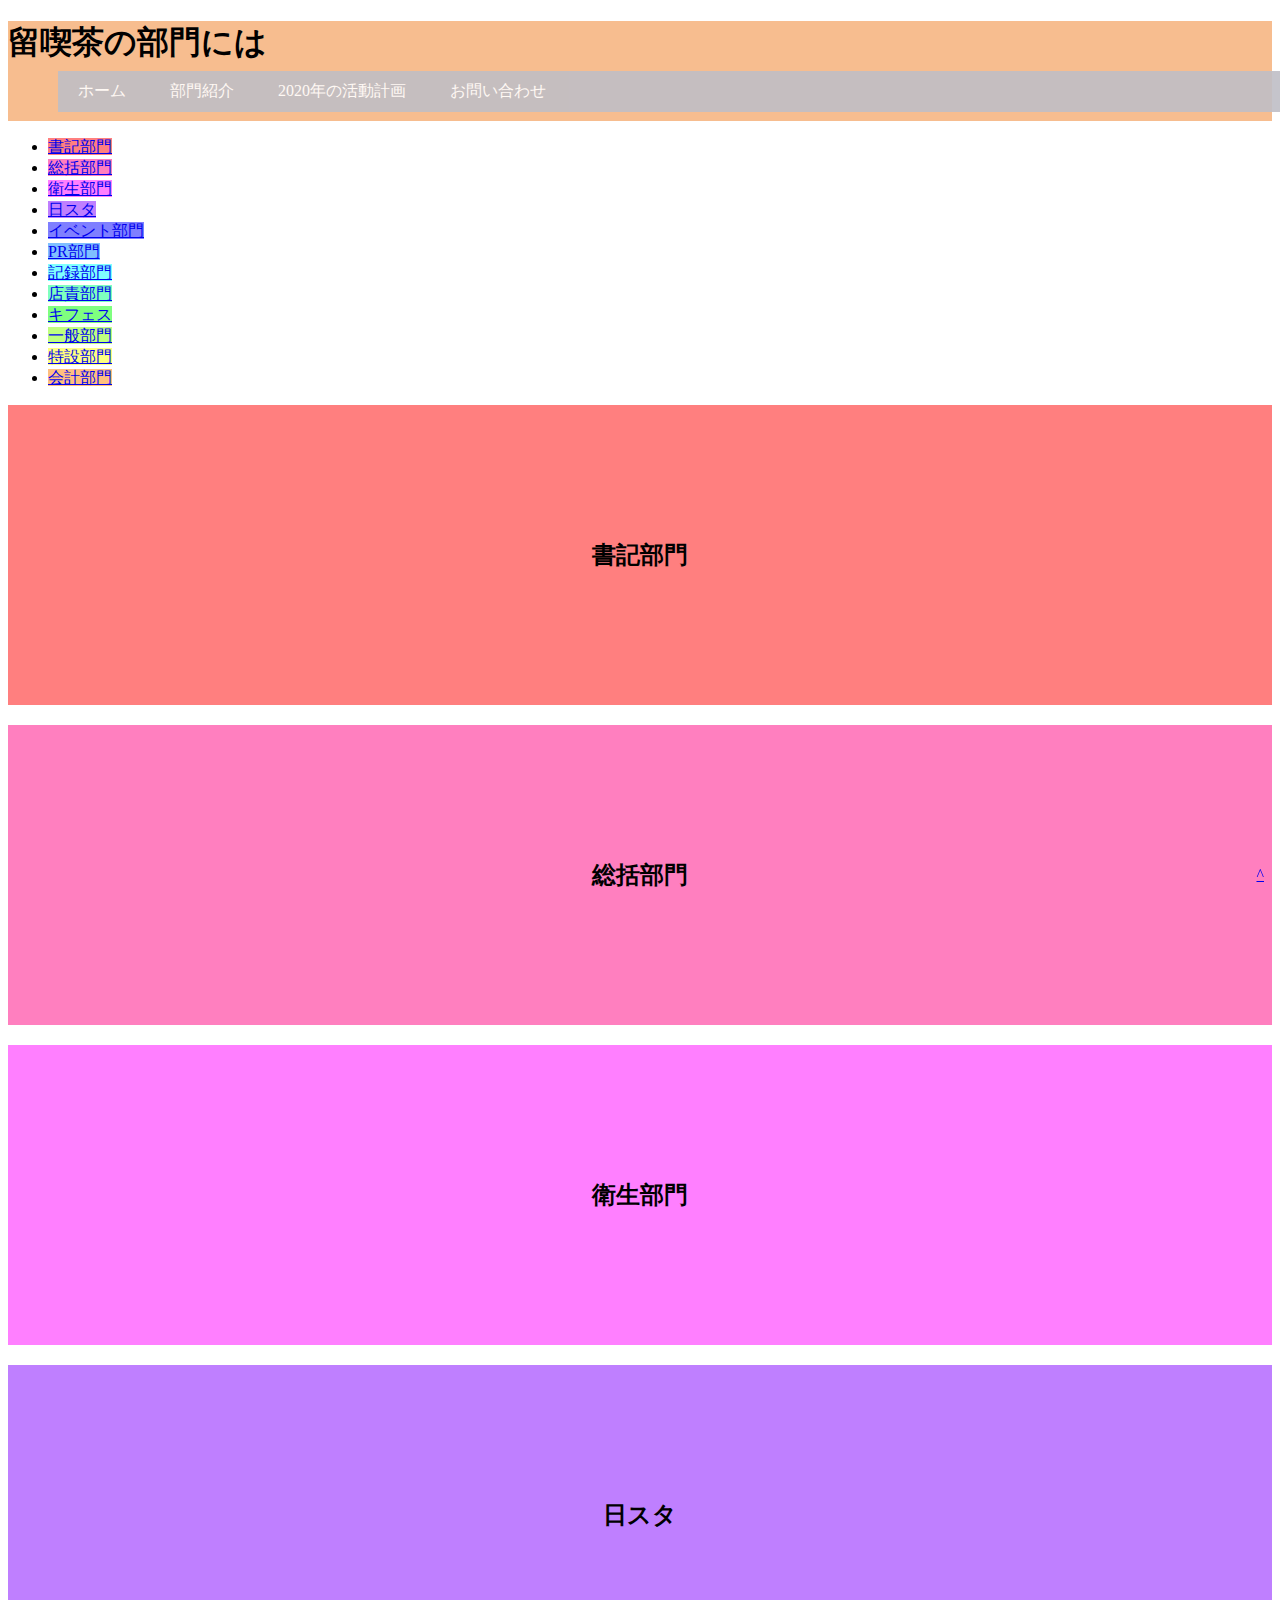
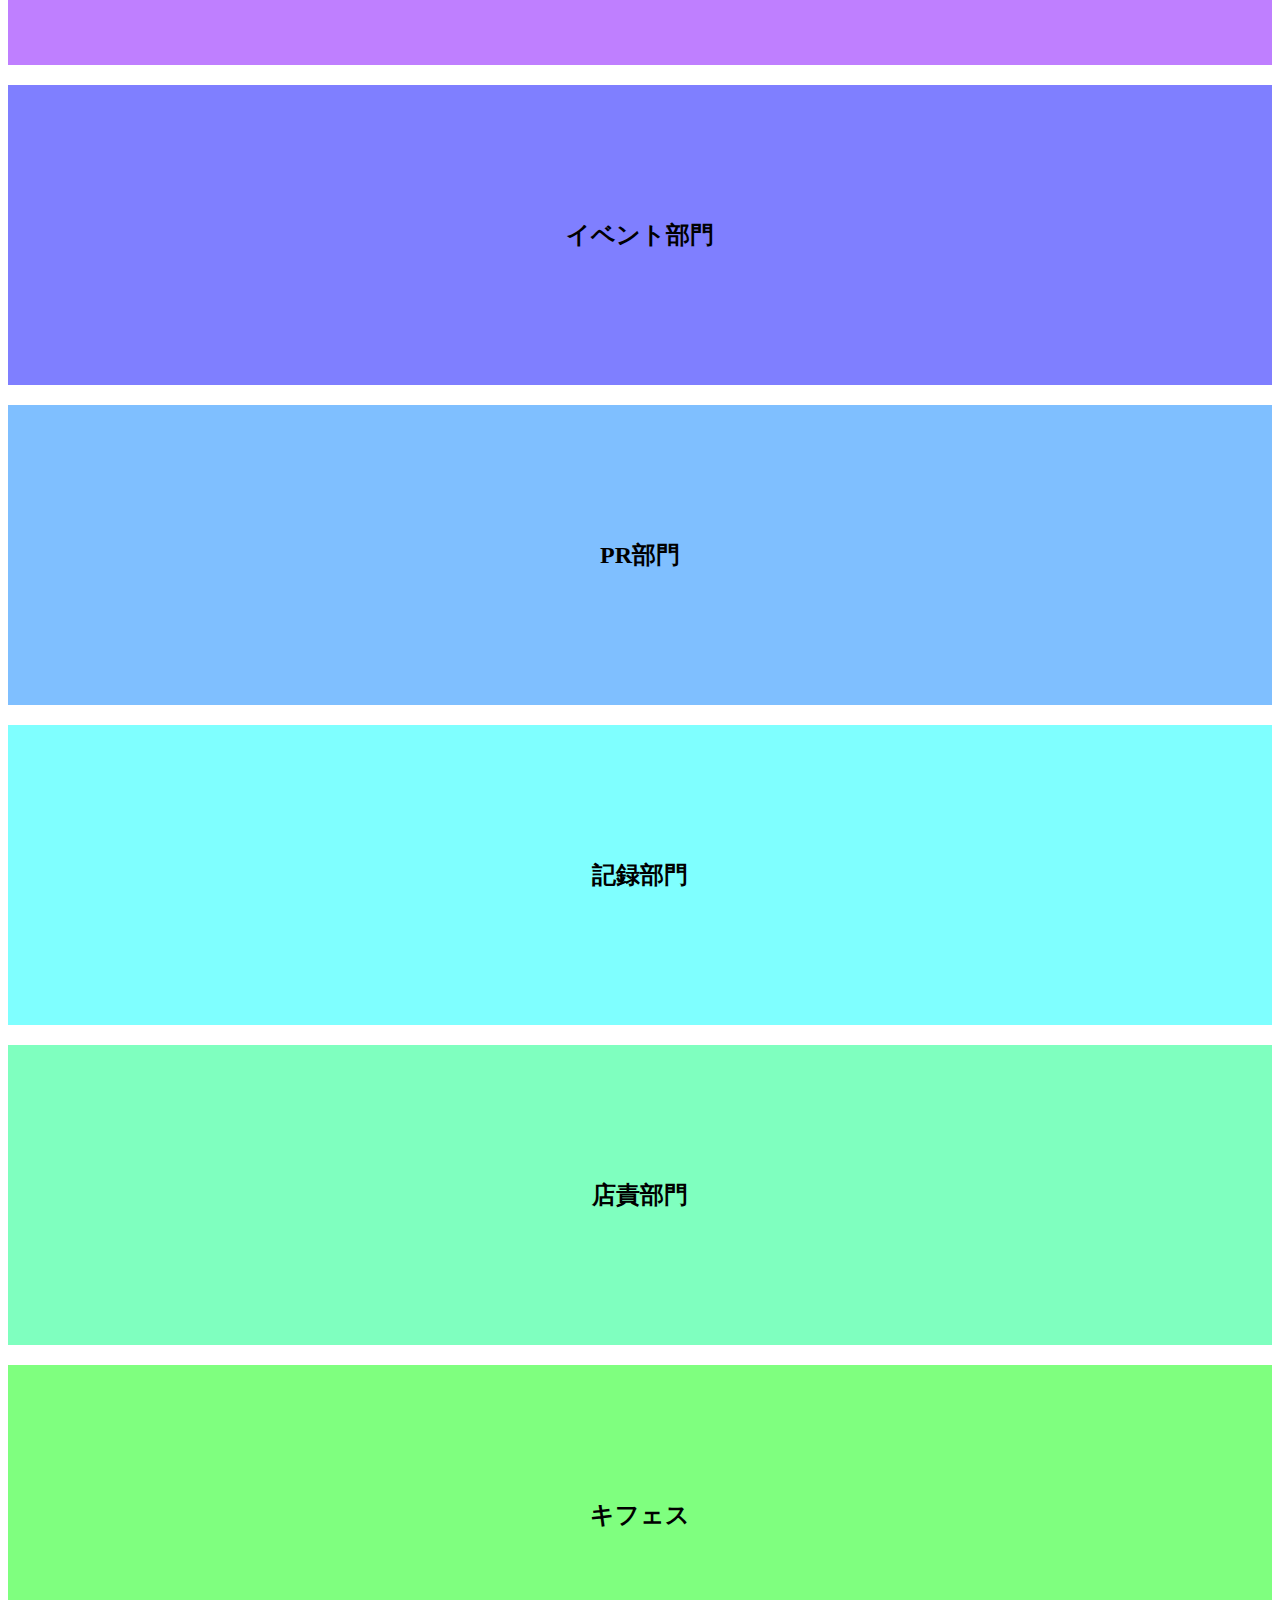
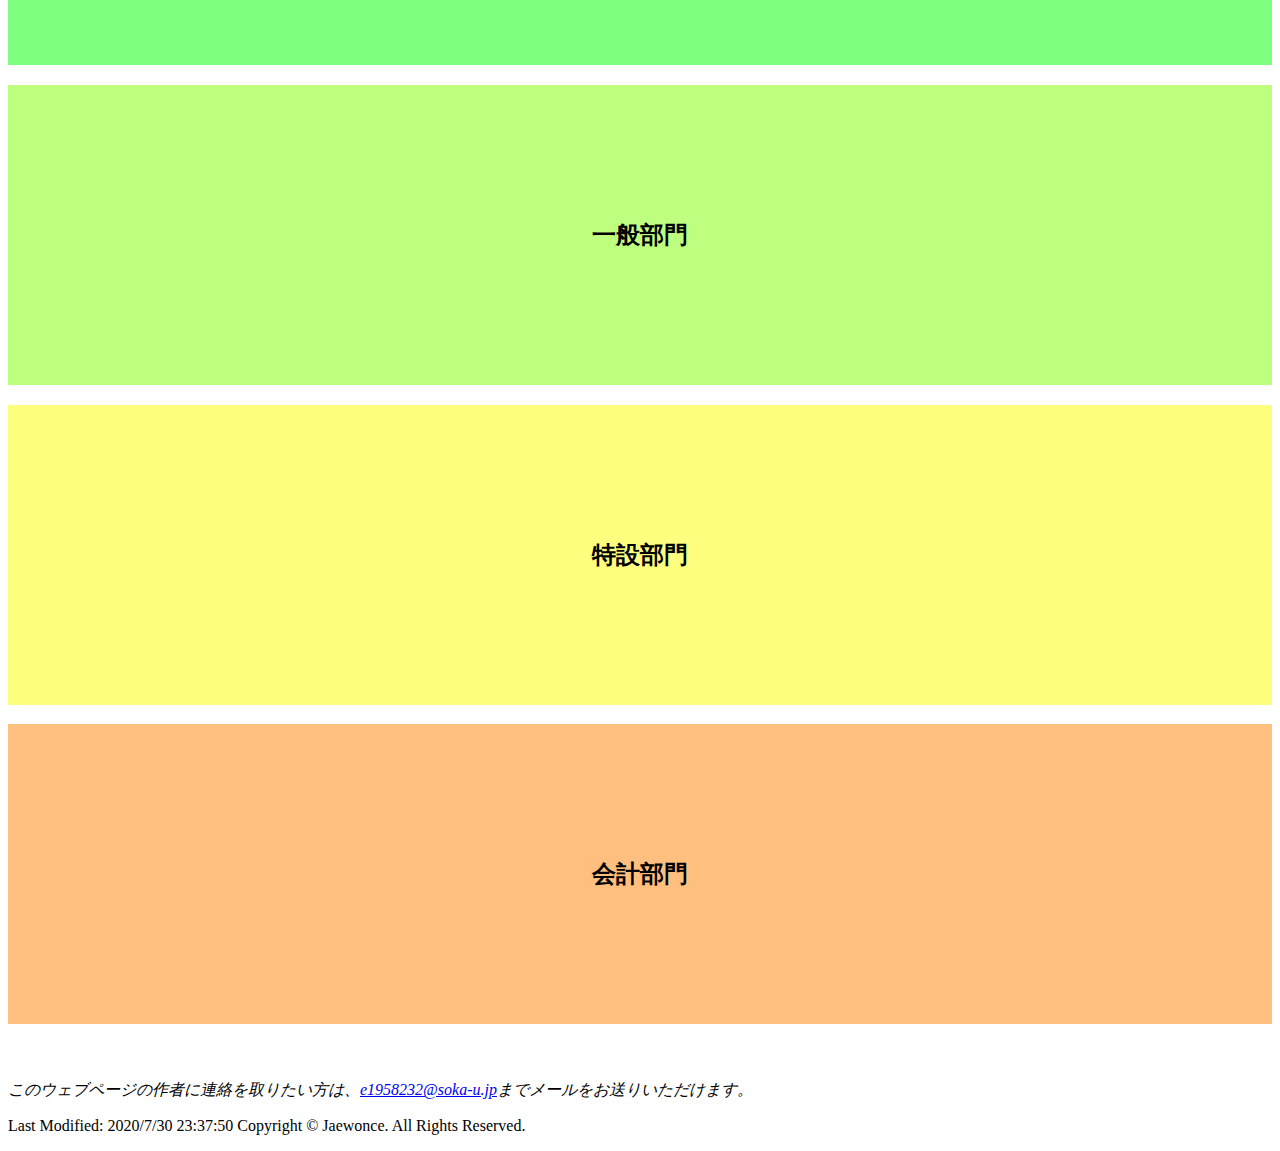
<file: a.html>
<!DOCTYPE html>

<html lang="ja">

<head>

    <meta charset="utf-8" />
    <link rel="stylesheet" href="css/a.css">
    <title>留喫茶の部門紹介</title>

</head>

<body>
    <header>
        
        <ul class="navbar">
            <li><a href="index.html" target="_blank">ホーム</a></li>
            <li><a href="a.html" target="_blank">部門紹介</a></li>
            <li><a href="b.html" target="_blank">2020年の活動計画</a></li>
            <li><a href="c.html" target="_blank">お問い合わせ</a></li>

        </ul>
    </header>
    <div id="top">
        <h1>留喫茶の部門には</h1>
    </div>
    
    <ul>
        <li><a href="#tobu1" id="top1">書記部門</a></li>
        <li><a href="#tobu2" id="top2">総括部門</a></li>
        <li><a href="#tobu3" id="top3">衛生部門</a></li>
        <li><a href="#tobu4" id="top4">日スタ</a></li>
        <li><a href="#tobu5" id="top5">イベント部門</a></li>
        <li><a href="#tobu6" id="top6">PR部門</a></li>
        <li><a href="#tobu7" id="top7">記録部門</a></li>
        <li><a href="#tobu8" id="top8">店責部門</a></li>
        <li><a href="#tobu9" id="top9">キフェス</a></li>
        <li><a href="#tobu10" id="top10">一般部門</a></li>
        <li><a href="#tobu11" id="top11">特設部門</a></li>
        <li><a href="#tobu12" id="top12">会計部門</a></li>


    </ul>
    
        <h2 id="tobu1" ><a>書記部門</a></h2>
    <div id="tobu1-div" >
        <dl>
            <dt>書記部門</dt>
            <dt>Secretary department</dt>
            <dd>創立者より「世界平和の縮図」というお言葉をいただいた留学生喫茶から,</dd>
            <dd>今度は留学生が創立者を招こうという志を実現する部門。"創立者と留学生の架け橋"
            </dd>

        </dl>

        <ol>
            <li>招待状</li>
            <img src="img/%E6%9B%B8%E8%A8%98.png" width="200" />

        </ol>
    </div>
    <h2 id="tobu2">総括部門</h2>
    <dl id="tobu2-dl">
        <dt>総括部門</dt>
        <dt>General Managing Department</dt>
        <dd>留学生喫茶の全般的な運営を担当し、留学生たちをサポートしていく部門</dd>

    </dl>

    <h2 id="tobu3">衛生部門</h2>
    <dl id="tobu3-dl">
        <dt>衛生部門</dt>
        <dt>Sanitary department</dt>
        <dd>日本のゴミ分別方法を熟知し、創大祭が安全に行われるようサポートする部門</dd>

    </dl>

    <h2 id="tobu4">日スタ</h2>
    
    <dl id="tobu4-dl">
        <dt>日本人スタッフ</dt>
        <dt>Japanese Step department</dt>
        <dd>創大祭で日本人スタッフと留学生の架け橋になってくれる部門</dd>

    </dl>

    <h2 id="tobu5">イベント部門</h2>
    <dl id="tobu5-dl">
        <dt>イベント部門</dt>
        <dt>EVENT Department</dt>
        <dd>創大祭当日の行事例え、昼コンサートや夜コンサートなどをサポートする部門</dd>

    </dl>

    <h2 id="tobu6">PR部門</h2>
    <dl id="tobu6-dl">
        <dt>PR部門</dt>
        <dt>PR Department</dt>
        <dd>留学生喫茶のロゴをデザインする部門
        </dd>

    </dl>

    <h2 id="tobu7">記録部門</h2>
    <div id="tobu7-div">
    <dl>
        <dt>記録部門</dt>
        <dt>Photography department</dt>
        <dd>留学生喫茶の全てのことを記録する部門</dd>

    </dl>
    <ol>
        <li>ストーリーブック
        </li>
        <img src="img/%E8%A8%98%E9%8C%B2.png" width="200" />

    </ol>
    </div>
    <h2 id="tobu8">店責部門</h2>
    <dl id="tobu8-dl">
        <dt>店舗責任部門</dt>
        <dt>Store Managing Department</dt>
        <dd>店舗責任者は、料理を通して、各国の文化をつなぐ役割で、留学生喫茶の料理や店舗に関するすべての活動を計画し、運営する部門
        </dd>

    </dl>


    <h2 id="tobu9">キフェス</h2>
    <div id="tobu9-div">
    <dl>
        <dt>記念フェスティバル部門</dt>
        <dt>KIFEST</dt>
        <dd>創価栄光の集いで,約100人の留学生のパフォーマンスを担当し,
            　留学生を支えていく部門</dd>

    </dl>
    <ol>
        <li>約100人の留学生のパフォーマンス</li>
        <img src="img/kifes.png" width="200" />

    </ol>
        </div>
    <h2 id="tobu10">一般部門</h2>
    <dl id="tobu10-dl">
        <dt>一般設営部門</dt>
        <dt>General Department</dt>
        <dd>留学生舞台の背景デザイン,
            留学生喫茶場のデコレーション,
            各国店舗の看板作り手伝い,
            店舗のメニュー看板作る部門</dd>

    </dl>

    <h2 id="tobu11">特設部門</h2>
    <dl id="tobu11-dl">
        <dt>特殊設営部門</dt>
        <dt>construction Department</dt>
        <dd>日陰で各部門をサポートしながら苦労する部門</dd>

    </dl>

    <h2 id="tobu12">会計部門</h2>
    <dl id="tobu12-dl">
        <dt>会計部門</dt>
        <dt>Accounting Department</dt>
        <dd>予算管理する部門。</dd>

    </dl>



    <a href="#top" id="tothetop">^</a>
    <script src="https://ajax.googleapis.com/ajax/libs/jquery/3.5.1/jquery.min.js"></script>
    <script src="js/a.js"></script>
    <br />

    <br />
    <footer>
        <address>
            このウェブページの作者に連絡を取りたい方は、<a href="mailto:e1958232@soka-u.jp">e1958232@soka-u.jp</a>までメールをお送りいただけます。
        </address>
        <p>Last Modified: 2020/7/30 23:37:50
            Copyright &copy; Jaewonce. All Rights Reserved.</p>
    </footer>
    
</body>

</html>
</file>
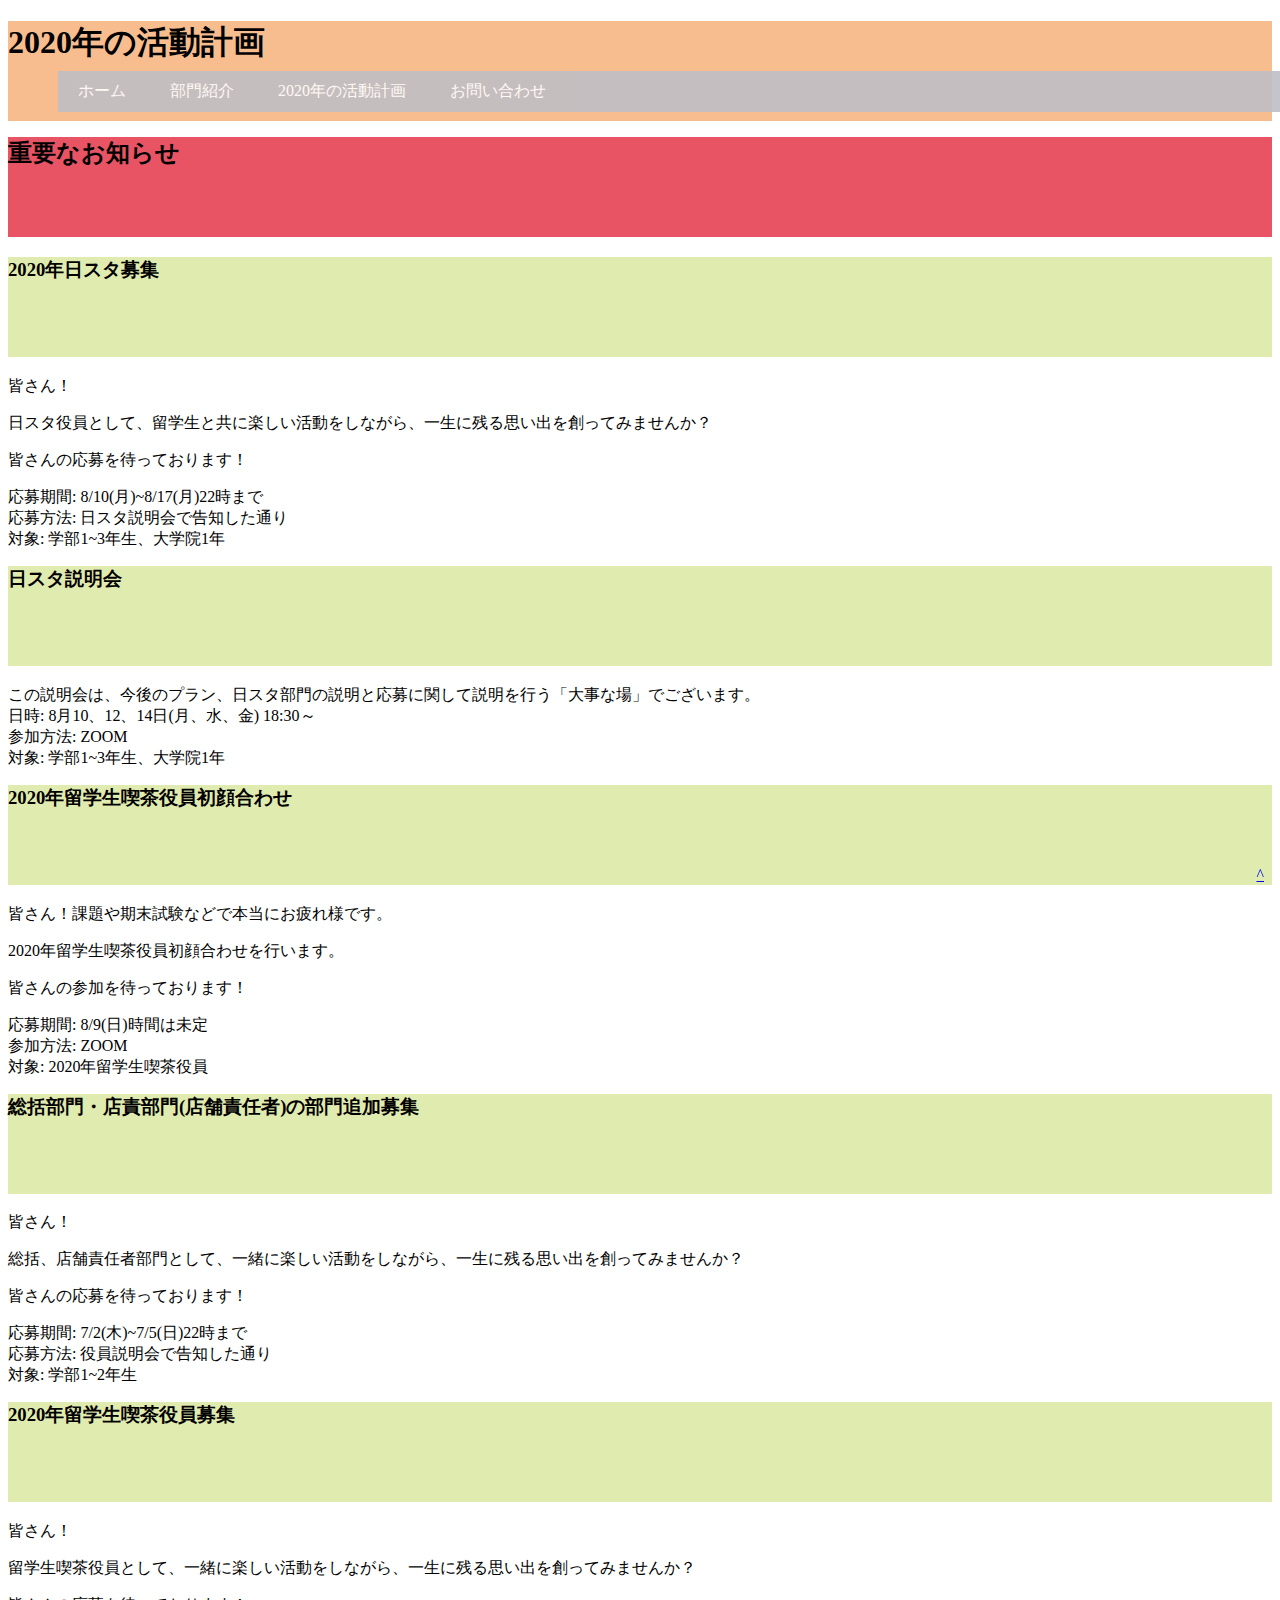
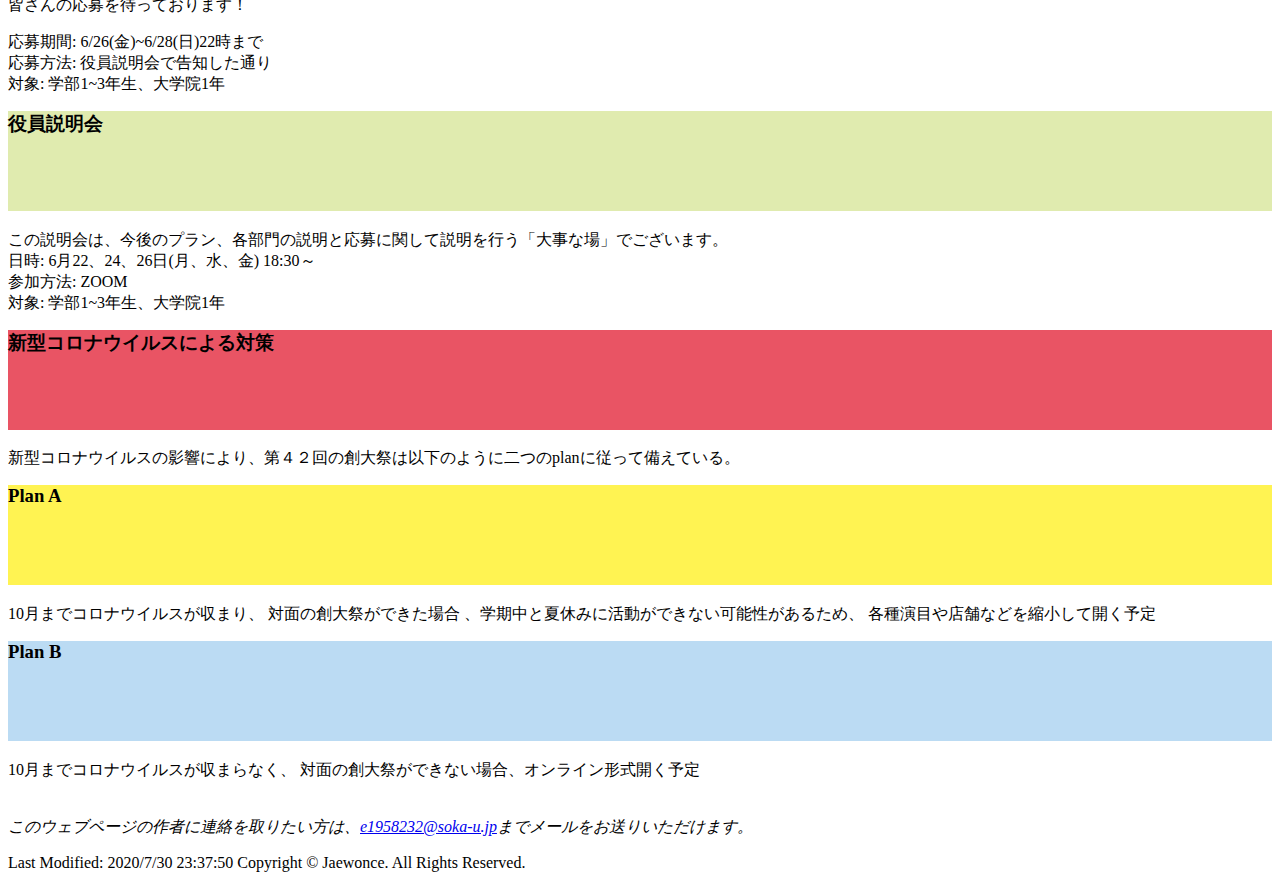
<file: b.html>
<!DOCTYPE html>

<html lang="ja">

<head>
    <meta charset="utf-8" />
    <link rel="stylesheet" href="css/b.css">

    <title>2020年の活動計画</title>
</head>

<body>
    <header>

        <ul class="navbar">
            <li><a href="index.html" target="_blank">ホーム</a></li>
            <li><a href="a.html" target="_blank">部門紹介</a></li>
            <li><a href="b.html" target="_blank">2020年の活動計画</a></li>
            <li><a href="c.html" target="_blank">お問い合わせ</a></li>

        </ul>
    </header>
    <div id="top">
        <h1>2020年の活動計画</h1>
    </div>

    <div>
        <h2 id="t">重要なお知らせ</h2>

        <h3 id="h">2020年日スタ募集</h3>
        <p>皆さん！</p>
        <p>日スタ役員として、留学生と共に楽しい活動をしながら、一生に残る思い出を創ってみませんか？</p>
        <p>皆さんの応募を待っております！</p>

        <li><a>応募期間: 8/10(月)~8/17(月)22時まで</a></li>
        <li><a>応募方法: 日スタ説明会で告知した通り</a></li>
        <li><a>対象: 学部1~3年生、大学院1年</a></li>

        <h3 id="g">日スタ説明会</h3>
        <a>この説明会は、今後のプラン、日スタ部門の説明と応募に関して説明を行う「大事な場」でございます。</a>
        <li><a>日時: 8月10、12、14日(月、水、金) 18:30～</a></li>
        <li><a>参加方法: ZOOM</a></li>
        <li><a>対象: 学部1~3年生、大学院1年</a></li>

        <h3 id="f">2020年留学生喫茶役員初顔合わせ</h3>
        <a>皆さん！課題や期末試験などで本当にお疲れ様です。</a>
        <p>2020年留学生喫茶役員初顔合わせを行います。</p>
        <p>皆さんの参加を待っております！</p>
        <li><a>応募期間: 8/9(日)時間は未定</a></li>
        <li><a>参加方法: ZOOM</a></li>
        <li><a>対象: 2020年留学生喫茶役員</a></li>

        <h3 id="e">総括部門・店責部門(店舗責任者)の部門追加募集</h3>
        <a>皆さん！</a>
        <p>総括、店舗責任者部門として、一緒に楽しい活動をしながら、一生に残る思い出を創ってみませんか？</p>
        <p>皆さんの応募を待っております！</p>
        <li><a>応募期間: 7/2(木)~7/5(日)22時まで</a></li>
        <li><a>応募方法: 役員説明会で告知した通り</a></li>
        <li><a>対象: 学部1~2年生</a></li>

        <h3 id="d">2020年留学生喫茶役員募集</h3>
        <p>皆さん！</p>
        <p>留学生喫茶役員として、一緒に楽しい活動をしながら、一生に残る思い出を創ってみませんか？</p>
        <p>皆さんの応募を待っております！</p>

        <li><a>応募期間: 6/26(金)~6/28(日)22時まで</a></li>
        <li><a>応募方法: 役員説明会で告知した通り</a></li>
        <li><a>対象: 学部1~3年生、大学院1年
            </a></li>


        <h3 id="c">役員説明会</h3>
        <a>この説明会は、今後のプラン、各部門の説明と応募に関して説明を行う「大事な場」でございます。</a>
        <li><a>日時: 6月22、24、26日(月、水、金) 18:30～</a></li>
        <li><a>参加方法: ZOOM</a></li>
        <li><a>対象: 学部1~3年生、大学院1年
            </a></li>
        <h3 id="A">新型コロナウイルスによる対策</h3>
        <p>新型コロナウイルスの影響により、第４２回の創大祭は以下のように二つのplanに従って備えている。</p>
        <h3 id="a">Plan A</h3>
        <a>10月までコロナウイルスが収まり、
            対面の創大祭ができた場合
            、学期中と夏休みに活動ができない可能性があるため、
            各種演目や店舗などを縮小して開く予定</a>
        <h3 id="b">Plan B</h3>
        <a>10月までコロナウイルスが収まらなく、 対面の創大祭ができない場合、オンライン形式開く予定
        </a>
    </div>
    <a href="#top" id="tothetop">^</a>
    <script src="https://ajax.googleapis.com/ajax/libs/jquery/3.5.1/jquery.min.js"></script>
    <script src="js/b.js"></script>
    <br />

    <br />


    <footer>
        <address>
            このウェブページの作者に連絡を取りたい方は、<a href="mailto:e1958232@soka-u.jp">e1958232@soka-u.jp</a>までメールをお送りいただけます。
        </address>
        <p>Last Modified: 2020/7/30 23:37:50
            Copyright &copy; Jaewonce. All Rights Reserved.</p>
    </footer>
</body>

</html>
</file>
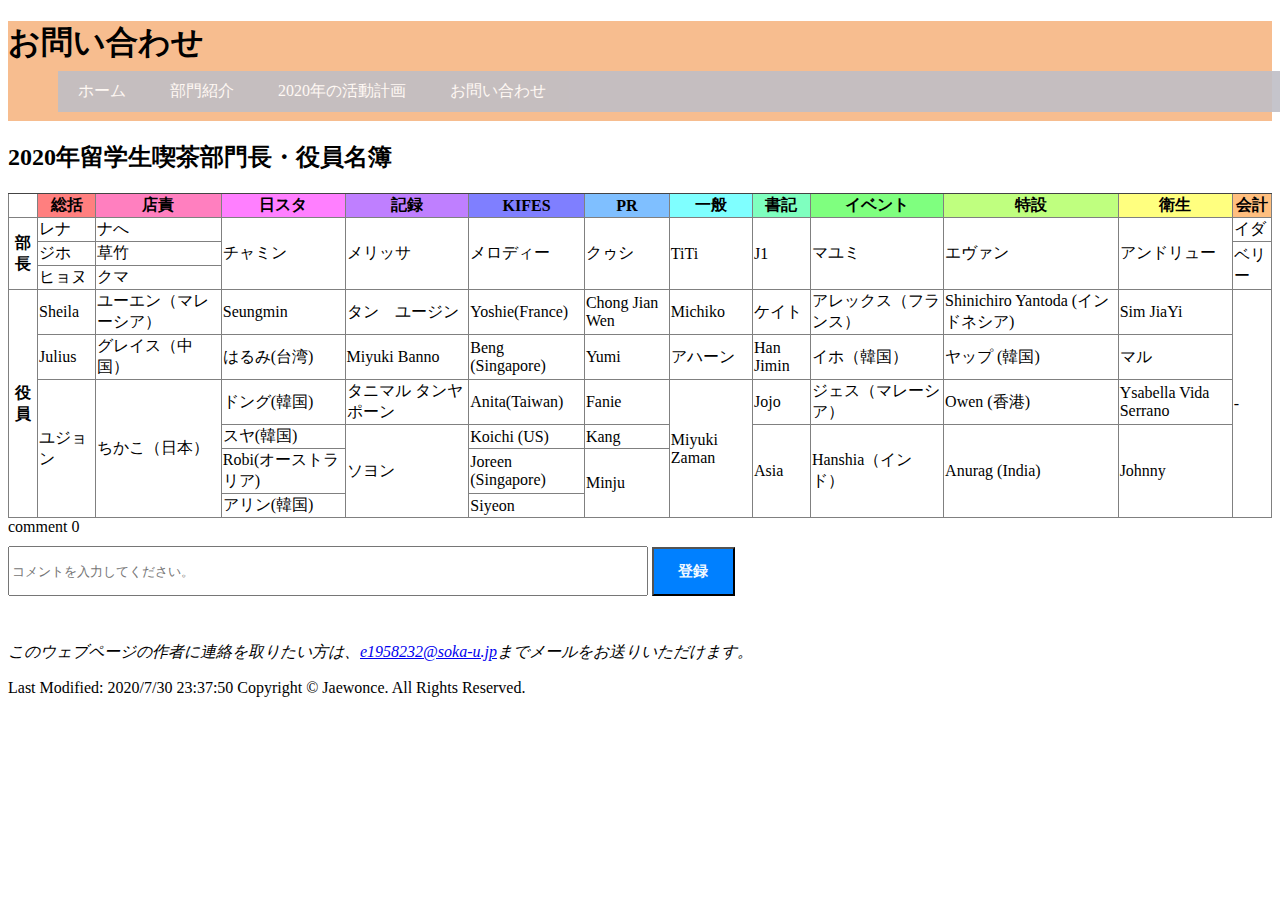
<file: c.html>
<!DOCTYPE html>
<html lang="ja">

<head>
    <meta charset="utf-8" />

    <link rel="stylesheet" type="text/css" media="screen" href="css/c.css" />
    <link rel="stylesheet" href="https://stackpath.bootstrapcdn.com/font-awesome/4.7.0/css/font-awesome.min.css">


    <title>お問い合わせ</title>

</head>

<body>
    <header>

        <ul class="navbar">
            <li><a href="index.html" target="_blank">ホーム</a></li>
            <li><a href="a.html" target="_blank">部門紹介</a></li>
            <li><a href="b.html" target="_blank">2020年の活動計画</a></li>
            <li><a href="c.html" target="_blank">お問い合わせ</a></li>

        </ul>
    </header>
    <div id="T">
        <h1>お問い合わせ</h1>
    </div>
    <h2>2020年留学生喫茶部門長・役員名簿</h2>

    <table border="1">
        <tr>
            <th></th>
            <th>総括</th>
            <th>店責</th>
            <th>日スタ</th>
            <th>記録</th>
            <th>KIFES</th>
            <th>PR</th>
            <th>一般</th>
            <th>書記</th>
            <th>イベント</th>
            <th>特設</th>
            <th>衛生</th>
            <th>会計</th>
        </tr>
        <tr>
            <th rowspan="3">部長</th>
            <td>レナ</td>
            <td>ナへ</td>
            <td rowspan="3">チャミン</td>
            <td rowspan="3">メリッサ</td>
            <td rowspan="3">メロディー</td>
            <td rowspan="3">クゥシ</td>
            <td rowspan="3">TiTi</td>
            <td rowspan="3">J1</td>
            <td rowspan="3">マユミ</td>
            <td rowspan="3">エヴァン</td>
            <td rowspan="3">アンドリュー</td>
            <td>イダ</td>
        </tr>
        <tr>
            <!--            <th>部長</th>-->
            <td>ジホ</td>
            <td>草竹</td>
            <!--            <td>2-3</td>-->
            <!--
            <td>2-4</td>
            <td>2-5</td>
            <td>2-6</td>
            <td>2-7</td>
            <td>2-8</td>
            <td>2-9</td>
            <td>2-10</td>
            <td>2-11</td>
-->
            <td rowspan="2">ベリー</td>
        </tr>
        <tr>
            <!--            <th>部長</th>-->
            <td>ヒョヌ</td>
            <td>クマ</td>
            <!--            <td>3-3</td>-->
            <!--
            <td>3-4</td>
            <td>3-5</td>
            <td>3-6</td>
            <td>3-7</td>
            <td>3-8</td>
            <td>3-9</td>
            <td>3-10</td>
            <td>3-11</td>
-->
            <!--            <td>3-12</td>-->
        </tr>
        <tr>
            <th rowspan="6">役員</th>
            <td>Sheila</td>
            <td>ユーエン（マレーシア）</td>
            <td>Seungmin</td>
            <td>タン　ユージン</td>
            <td>Yoshie(France)</td>
            <td>Chong Jian Wen</td>
            <td>Michiko</td>
            <td>ケイト</td>
            <td>アレックス（フランス）</td>
            <td>Shinichiro Yantoda (インドネシア)</td>
            <td>Sim JiaYi</td>
            <td rowspan="6">-</td>
        </tr>
        <tr>
            <!--            <th>役員</th>-->
            <td>Julius</td>
            <td>グレイス（中国）</td>
            <td>はるみ(台湾)</td>
            <td>Miyuki Banno</td>
            <td>Beng (Singapore)</td>
            <td>Yumi</td>
            <td>アハーン</td>
            <td>Han Jimin</td>
            <td>イホ（韓国）</td>
            <td>ヤップ (韓国)</td>
            <td>マル</td>
            <!--            <td>4-12</td>-->
        </tr>
        <tr>
            <!--            <th>役員</th>-->
            <td rowspan="4">ユジョン</td>
            <td rowspan="4">ちかこ（日本）</td>
            <td>ドング(韓国)</td>
            <td>タニマル タンヤポーン</td>
            <td>Anita(Taiwan)</td>
            <td>Fanie</td>
            <td rowspan="4">Miyuki Zaman</td>
            <td>Jojo</td>
            <td>ジェス（マレーシア）</td>
            <td>Owen (香港)</td>
            <td>Ysabella Vida Serrano</td>
            <!--            <td>5-12</td>-->
        </tr>
        <tr>
            <!--            <th>役員</th>-->
            <!--
            <td></td>
            <td></td>
-->
            <td>スヤ(韓国)</td>
            <td rowspan="3">ソヨン</td>
            <td>Koichi (US)</td>
            <td>Kang</td>
            <!--            <td>6-7</td>-->
            <td rowspan="3">Asia</td>
            <td rowspan="3">Hanshia（インド）</td>
            <td rowspan="3">Anurag (India)</td>
            <td rowspan="3">Johnny</td>
            <!--            <td>6-12</td>-->
        </tr>
        <tr>
            <!--            <th>役員</th>-->
            <!--
            <td>7-1</td>
            <td>7-2</td>
-->
            <td>Robi(オーストラリア)</td>
            <!--            <td>7-4</td>-->
            <td>Joreen (Singapore)</td>
            <td rowspan="2">Minju</td>
            <!--            <td>7-7</td>-->
            <!--
            <td>7-8</td>
            <td>7-9</td>
            <td>7-10</td>
            <td>7-11</td>
            <td>7-12</td>
            
-->
        </tr>
        <tr>
            <!--            <th>役員</th>-->
            <!--
            <td>8-1</td>
            <td>8-2</td>
-->
            <td>アリン(韓国)</td>
            <!--            <td>8-4</td>-->
            <td>Siyeon</td>
            <!--            <td>8-6</td>-->
            <!--            <td>8-7</td>-->
            <!--
            <td>8-8</td>
            <td>8-9</td>
            <td>8-10</td>
            <td>8-11</td>
            <td>8-12</td>
-->
        </tr>

    </table>
    <div id="form-commentInfo">
        <div id="comment-count">comment <span id="count">0</span>
        </div>
        <input id="comment-input" placeholder="コメントを入力してください。">
        <button id="submit" onclick="pressbtn()">登録</button>

    </div>
    <div id=comments></div>



    <script src="js/c.js"></script>
    <br />

    <br />


    <footer>
        <address>
            このウェブページの作者に連絡を取りたい方は、<a href="mailto:e1958232@soka-u.jp">e1958232@soka-u.jp</a>までメールをお送りいただけます。
        </address>
        <p>Last Modified: 2020/7/30 23:37:50
            Copyright &copy; Jaewonce. All Rights Reserved.</p>
    </footer>

</body></html>
</file>
<file: css/a.css>
@charset "utf-8";

.navbar {
    background: #bfbec5;
    margin: 50px;
    padding: 0;
    list-style: none;
    position: fixed;
    width: 100%;
    opacity: 0.9;
}

.navbar > li {
    display: inline-block;
}

.navbar > li > a {
    display: block;
    text-decoration: none;
    padding: 10px 20px;
    color: #ffffff;
}

.navbar > li > a:hover {
    background: #9d8e87;
}


#top {
    margin-top:
        clear: both;
    height: 100px;
    background-color: #f7bd8f;
}

#tothetop {
    position: fixed;
    bottom: 1rem;
    right: 1rem;
    cursor: pointer;
}

#top1 {
    margin-top: 16px;
    clear: both;
    height: 100px;
    background-color: #ff7f7f;
}

#top2 {
    margin-top: 16px;
    clear: both;
    height: 100px;
    background-color: #ff7fbf;

}

#top3 {
    margin-top: 16px;
    clear: both;
    height: 100px;
    background-color: #ff7fff;

}

#top4 {
    margin-top: 16px;
    clear: both;
    height: 100px;
    background-color: #bf7fff;

}

#top5 {
    margin-top: 16px;
    clear: both;
    height: 100px;
    background-color: #7f7fff;

}

#top6 {
    margin-top: 16px;
    clear: both;
    height: 100px;
    background-color: #7fbfff;

}

#top7 {
    margin-top: 16px;
    clear: both;
    height: 100px;
    background-color: #7fffff;

}

#top8 {
    margin-top: 16px;
    clear: both;
    height: 100px;
    background-color: #7fffbf;

}

#top9 {
    margin-top: 16px;
    clear: both;
    height: 100px;
    background-color: #7fff7f;

}

#top10 {
    margin-top: 16px;
    clear: both;
    height: 100px;
    background-color: #bfff7f;

}

#top11 {
    margin-top: 16px;
    clear: both;
    height: 100px;
    background-color: #ffff7f;

}

#top12 {
    margin-top: 16px;
    clear: both;
    height: 100px;
    background-color: #ffbf7f;

}

#tobu1 {
    margin-top: 16px;
    clear: both;
    height: 100px;
    background-color: #ff7f7f;
    cursor:pointer;

    line-height: 100px;
    display: block;
    text-decoration: none;
    text-align: center;

    padding: 100px 200px;
    color: #000000;
}

#tobu1:hover {
    background: #9d8e87;
}

#tobu2 {
    margin-top: 16px;
    clear: both;
    height: 100px;
    background-color: #ff7fbf;
    line-height: 100px;
    display: block;
    text-decoration: none;
    text-align: center;
    cursor:pointer;

    padding: 100px 200px;
    color: #000000;
}

#tobu2:hover {
    background: #9d8e87;
}

#tobu3 {
    margin-top: 16px;
    clear: both;
    height: 100px;
    background-color: #ff7fff;
    line-height: 100px;
    display: block;
    text-decoration: none;
    text-align: center;
    cursor:pointer;

    padding: 100px 200px;
    color: #000000;
}

#tobu3:hover {
    background: #9d8e87;
}

#tobu4 {
    margin-top: 16px;
    clear: both;
    height: 100px;
    background-color: #bf7fff;
    line-height: 100px;
    display: block;
    text-decoration: none;
    text-align: center;
    cursor:pointer;

    padding: 100px 200px;
    color: #000000;
}

#tobu4:hover {
    background: #9d8e87;
}

#tobu5 {
    margin-top: 16px;
    clear: both;
    height: 100px;
    background-color: #7f7fff;
    line-height: 100px;
    display: block;
    text-decoration: none;
    text-align: center;
    cursor:pointer;

    padding: 100px 200px;
    color: #000000;
}

#tobu5:hover {
    background: #9d8e87;
}

#tobu6 {
    margin-top: 16px;
    clear: both;
    height: 100px;
    background-color: #7fbfff;
    line-height: 100px;
    display: block;
    text-decoration: none;
    text-align: center;
    cursor:pointer;

    padding: 100px 200px;
    color: #000000;
}

#tobu6:hover {
    background: #9d8e87;
}

#tobu7 {
    margin-top: 16px;
    clear: both;
    height: 100px;
    background-color: #7fffff;
    line-height: 100px;
    display: block;
    text-decoration: none;
    text-align: center;
    cursor:pointer;

    padding: 100px 200px;
    color: #000000;
}

#tobu7:hover {
    background: #9d8e87;
}

#tobu8 {
    margin-top: 16px;
    clear: both;
    height: 100px;
    background-color: #7fffbf;
    line-height: 100px;
    display: block;
    text-decoration: none;
    text-align: center;
    cursor:pointer;

    padding: 100px 200px;
    color: #000000;
}

#tobu8:hover {
    background: #9d8e87;
}

#tobu9 {
    margin-top: 16px;
    clear: both;
    height: 100px;
    background-color: #7fff7f;
    line-height: 100px;
    display: block;
    text-decoration: none;
    text-align: center;
    cursor:pointer;

    padding: 100px 200px;
    color: #000000;
}

#tobu9:hover {
    background: #9d8e87;
}

#tobu10 {
    margin-top: 16px;
    clear: both;
    height: 100px;
    background-color: #bfff7f;
    line-height: 100px;
    display: block;
    text-decoration: none;
    text-align: center;
    cursor:pointer;

    padding: 100px 200px;
    color: #000000;
}

#tobu10:hover {
    background: #9d8e87;
}

#tobu11 {
    margin-top: 16px;
    clear: both;
    height: 100px;
    background-color: #ffff7f;
    line-height: 100px;
    display: block;
    text-decoration: none;
    text-align: center;
    cursor:pointer;

    padding: 100px 200px;
    color: #000000;
}

#tobu11:hover {
    background: #9d8e87;
}

#tobu12 {
    margin-top: 16px;
    clear: both;
    height: 100px;
    background-color: #ffbf7f;
    line-height: 100px;
    display: block;
    text-decoration: none;
    text-align: center;
    cursor:pointer;

    padding: 100px 200px;
    color: #000000;
}

#tobu12:hover {
    background: #9d8e87;
}
</file>
<file: css/b.css>
@charset "utf-8";
.navbar {
    background: #bfbec5;
    margin: 50px;
    padding: 0;
    list-style: none;
    position: fixed;
    width: 100%;
    opacity:0.9;
}

.navbar > li {
    display: inline-block;
}

.navbar > li > a {
    display: block;
    text-decoration: none;
    padding: 10px 20px;
    color: #ffffff;
}

.navbar > li > a:hover {
    background: #9d8e87;
}
#top {
    margin-top: 
    clear: both;
    height: 100px;
    background-color: #f7bd8f;
}
#tothetop {
    position: fixed;
    bottom: 1rem;
    right: 1rem;
    cursor: pointer;
}

#t {
    margin-top: 16px;
    clear: both;
    height: 100px;
    background-color: #e95464;
}
#A {
    margin-top: 16px;
    clear: both;
    height: 100px;
    background-color: #e95464;
}

#a {
    margin-top: 16px;
    clear: both;
    height: 100px;
    background-color: #fff352;
}

#b {
    margin-top: 16px;
    clear: both;
    height: 100px;
    background-color: #bbdbf3;
}
#c {
    margin-top: 16px;
    clear: both;
    height: 100px;
    background-color: #e0ebaf;
}
#d {
    margin-top: 16px;
    clear: both;
    height: 100px;
    background-color: #e0ebaf;
}
#e {
    margin-top: 16px;
    clear: both;
    height: 100px;
    background-color: #e0ebaf;
}
#f {
    margin-top: 16px;
    clear: both;
    height: 100px;
    background-color: #e0ebaf;
}
#g {
    margin-top: 16px;
    clear: both;
    height: 100px;
    background-color: #e0ebaf;
}
#h {
    margin-top: 16px;
    clear: both;
    height: 100px;
    background-color: #e0ebaf;
}
</file>
<file: css/c.css>
@charset "urf-8";

.navbar {
    background: #bfbec5;
    margin: 50px;
    padding: 0;
    list-style: none;
    position: fixed;
    width: 100%;
    opacity: 0.9;
}

.navbar > li {
    display: inline-block;
}

.navbar > li > a {
    display: block;
    text-decoration: none;
    padding: 10px 20px;
    color: #ffffff;
}

.navbar > li > a:hover {
    background: #9d8e87;
}

#T {
    margin-top:
        clear: both;
    height: 100px;
    background-color: #f7bd8f;
}


table {
    width: 100%;
    border-top: 1px solid #444444;
    border-collapse: collapse;
    min-width: 500px;
}

.th{
    border-bottom: 1px solid #444444;
    padding: 
    text-align: center;
}

th:nth-of-type(2)
{
    background-color: #ff7f7f;
}
th:nth-of-type(3)
{
    background-color: #ff7fbf;
}
th:nth-of-type(4)
{
    background-color: #ff7fff;
}
th:nth-of-type(5)
{
    background-color: #bf7fff;
}
th:nth-of-type(6)
{
    background-color: #7f7fff;
}
th:nth-of-type(7)
{
    background-color: #7fbfff;
}
th:nth-of-type(8)
{
    background-color: #7fffff;
}
th:nth-of-type(9)
{
    background-color: #7fffbf;
}
th:nth-of-type(10)
{
    background-color: #7fff7f;
}
th:nth-of-type(11)
{
    background-color: #bfff7f;
}
th:nth-of-type(12)
{
    background-color: #ffff7f;
}
th:nth-of-type(13)
{
    background-color: #ffbf7f;
}
/*
td:nth-child(2n) 
td:nth-child(2n+1) 
*/

input[type="submit"] {

    border: 1px solid #0086F9;
    border-radius: 4px;
    background: linear-gradient(0deg, #0086f9, #b6d6f7);
    color: #FFF;
}

#form-commentInfo {
    width: 100%;
}

#comment-count {
    margin-bottom: 10px;
}

#comment-input {
    width: 50%;
    height: 3.3em;
}

#submit {
    background-color: rgb(0, 128, 255);
    width: 5.5em;
    height: 3.3em;
    ;
    font-size: 15px;
    font-weight: bold;
    color: aliceblue;
}

#comments {
    margin-top: 10px;
}

.eachComment {
    width: 50%;
    margin: 10px;
    padding: 0.5em;
    border-bottom: 1px solid #c1bcba;
}

.eachComment .name {
    font-size: 1.5em;
    font-weight: bold;
    margin-bottom: 0.3em;
    display: flex;
    justify-content: space-between;
}

.eachComment .inputValue {
    font-size: 1.2em;
    font-style: italic;
}

.eachComment .time {
    font-size: 0.7em;
    color: #c1bcba;
    font-style: oblique;
    margin-top: 0.5em;
    margin-bottom: 0.5em;
}


.eachComment .deleteComment {
    background-color: red;
    color: aliceblue;
}
</file>
